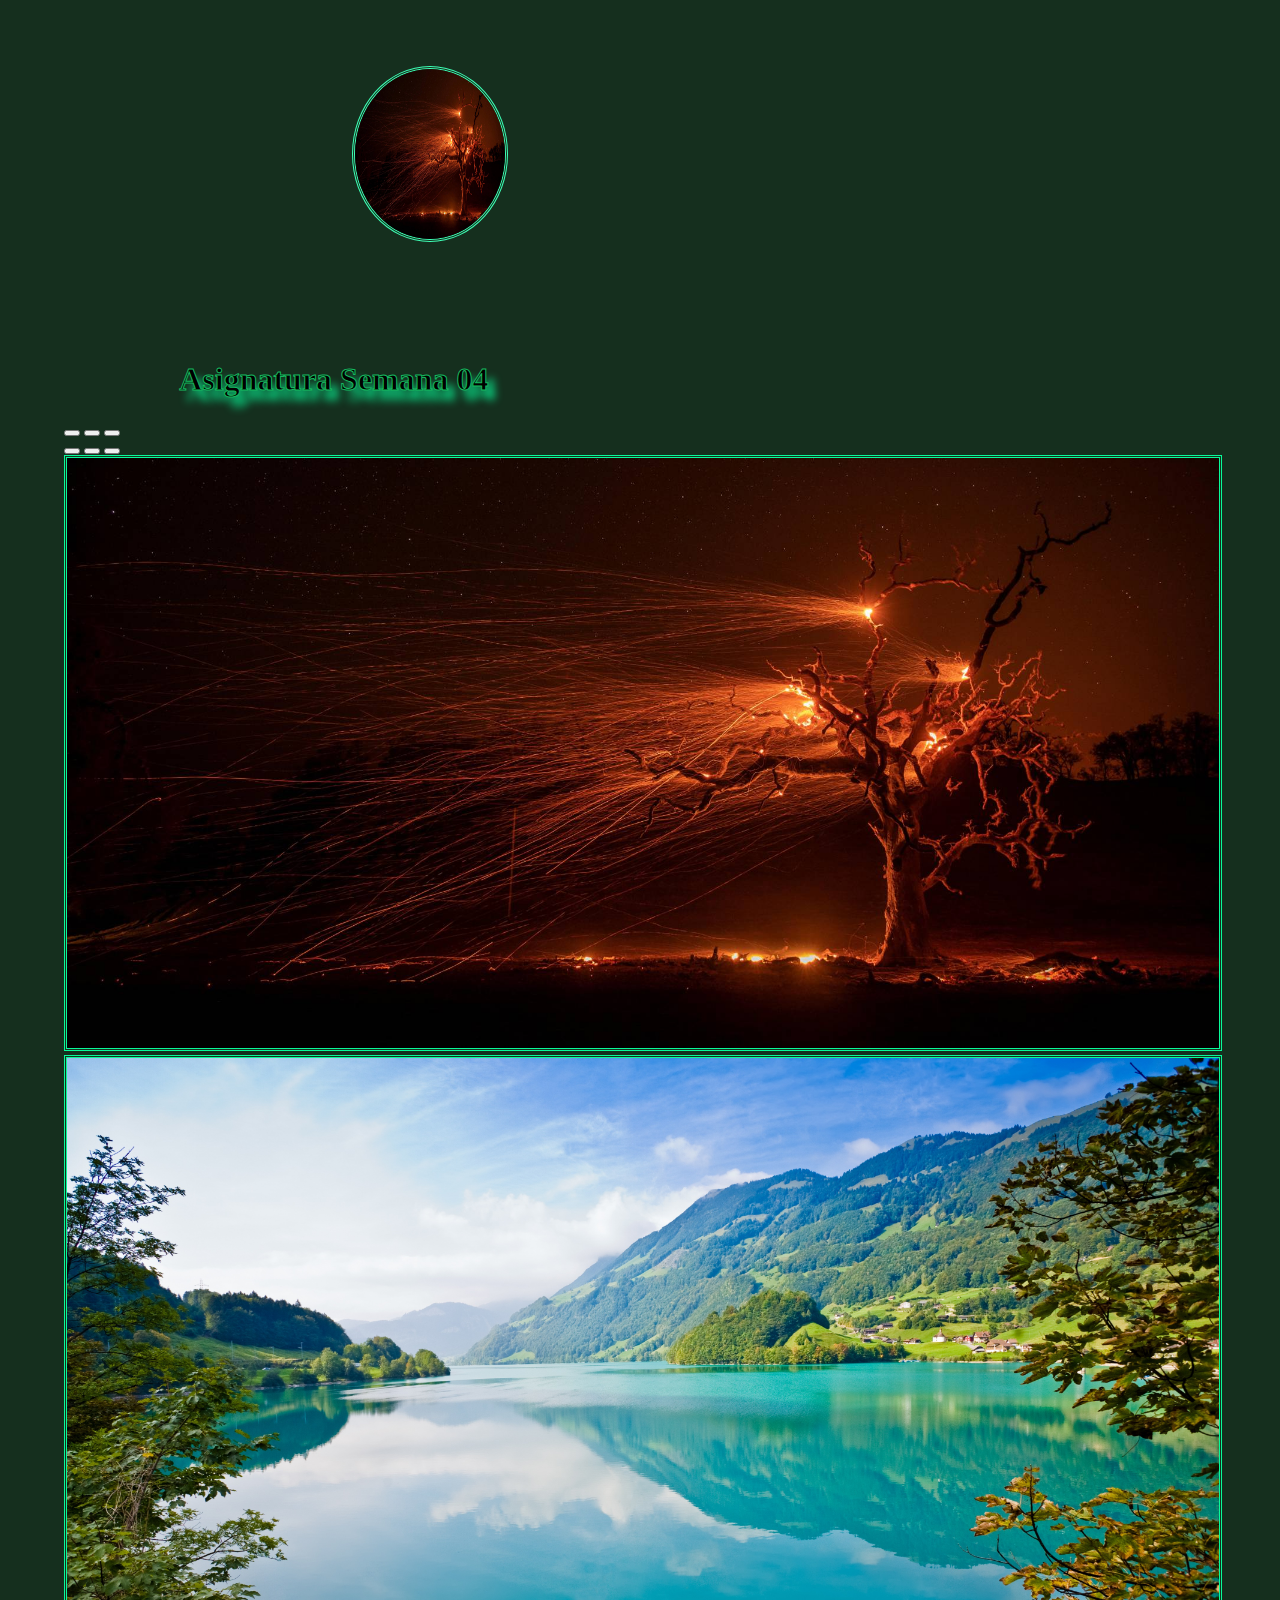
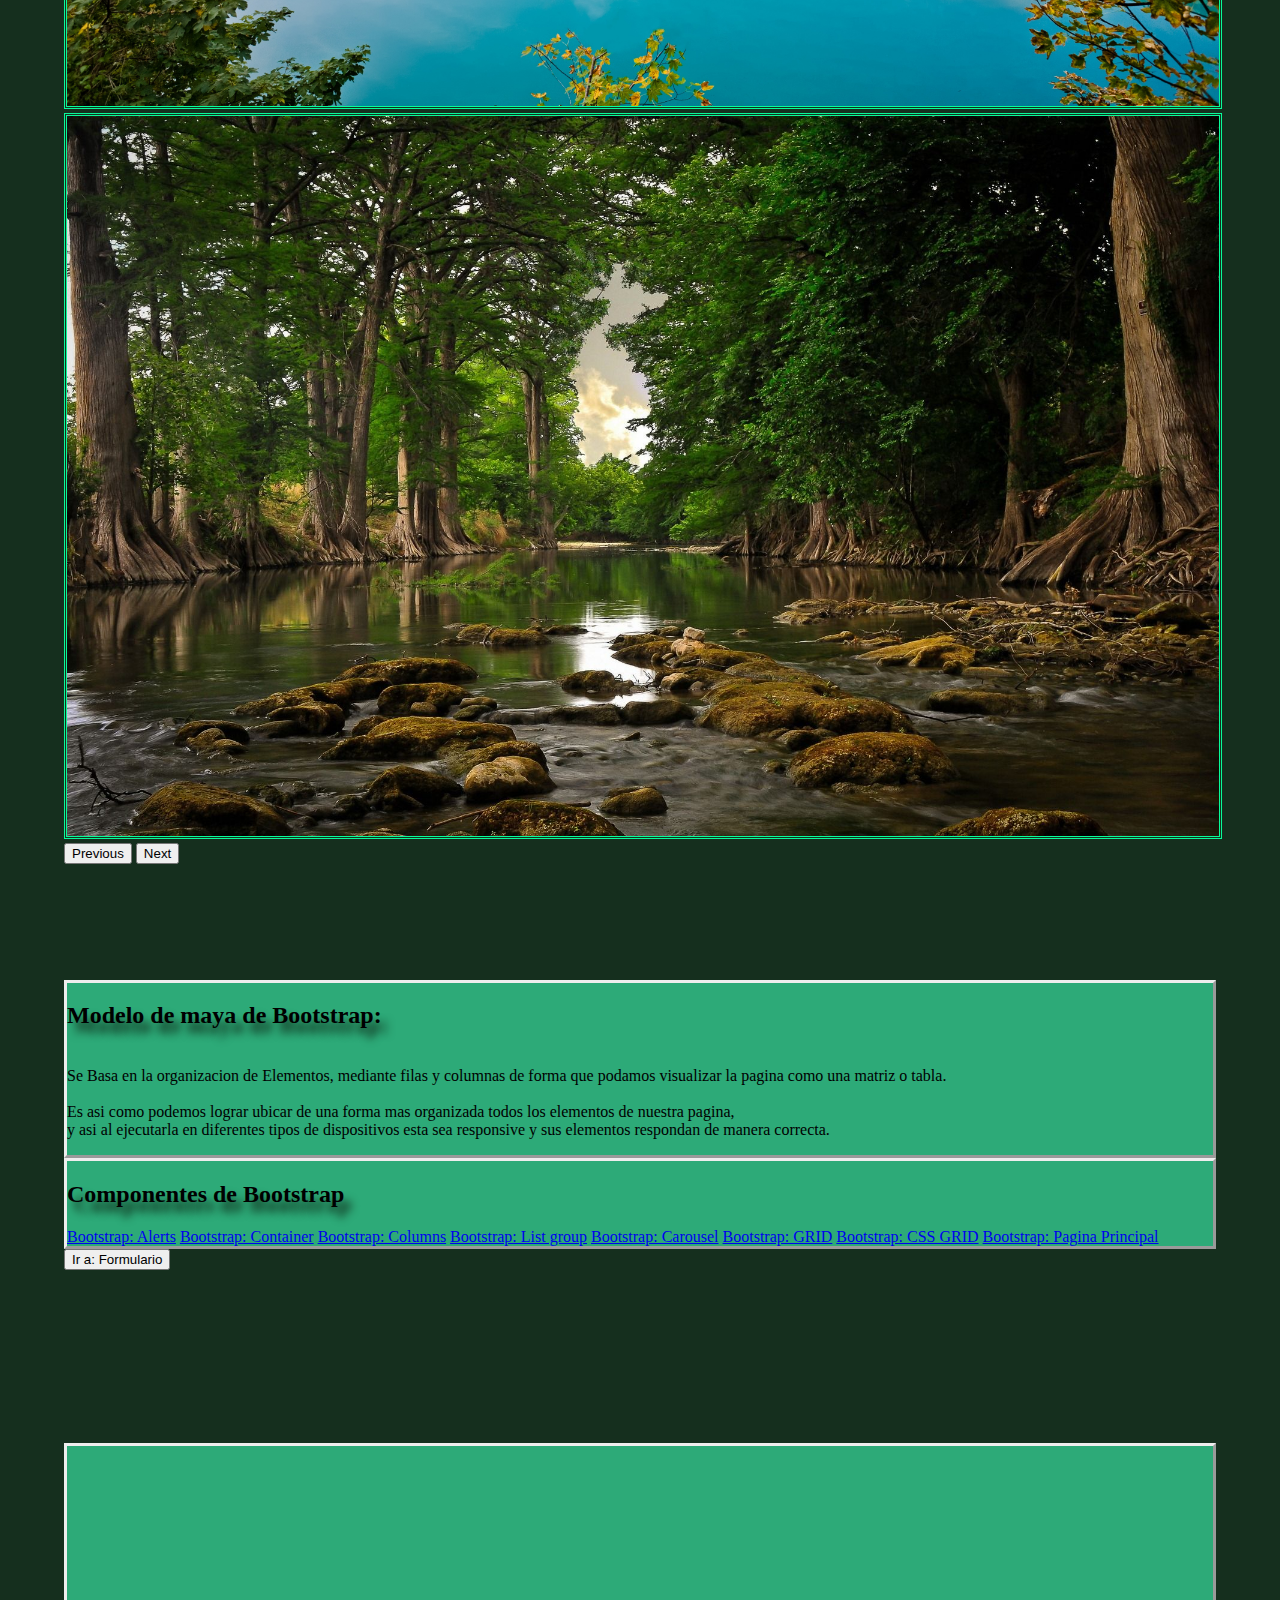
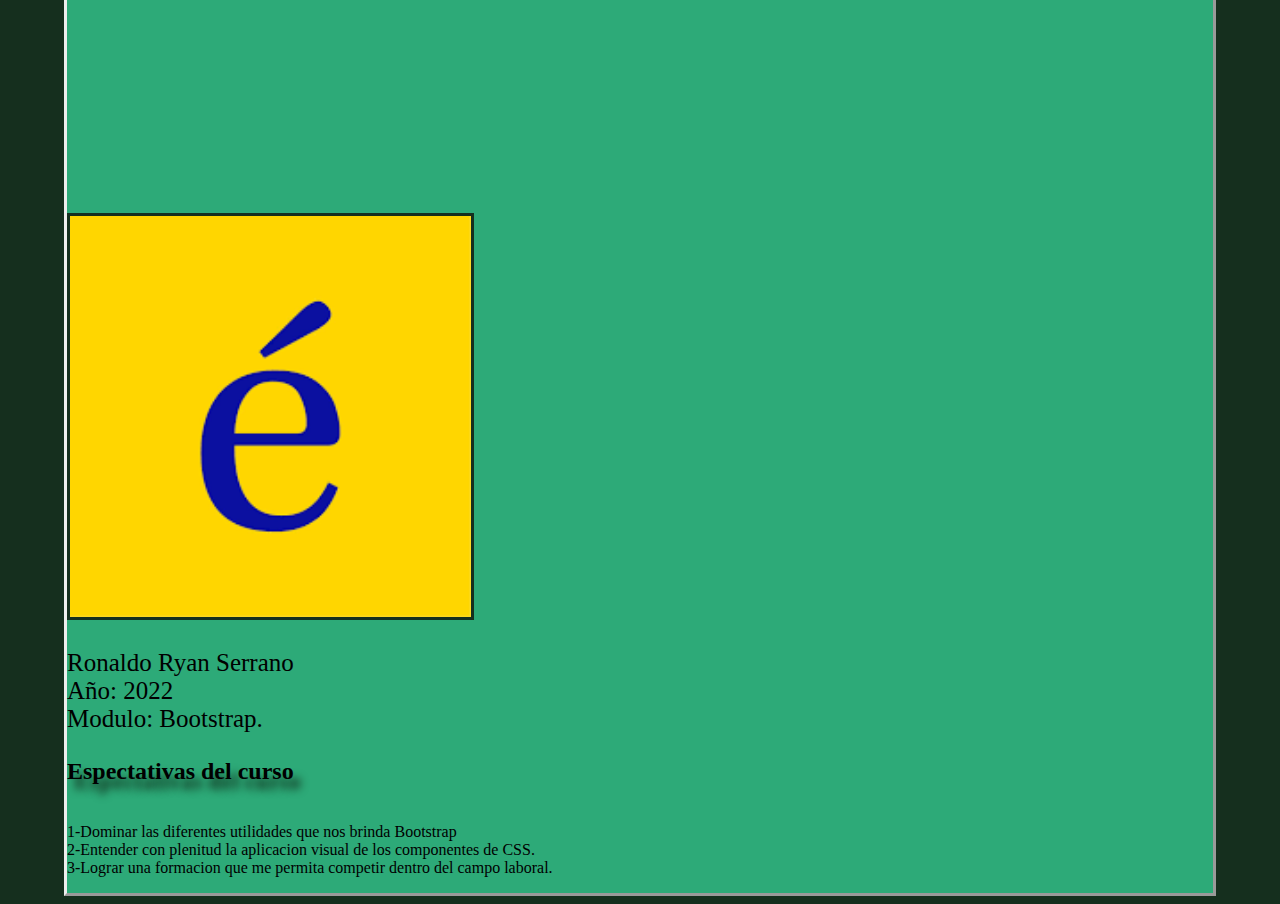
<file: index.html>
<!DOCTYPE html>
<html>
<head>
    <meta charset='utf-8'>
    <meta http-equiv='X-UA-Compatible' content='IE=edge'>
    <title>Ronaldo_Ryan</title>
    <meta name='viewport' content='width=device-width, initial-scale=1'>
    <!-- CSS only---BOOTSTRAP-->
<link href="https://cdn.jsdelivr.net/npm/bootstrap@5.2.1/dist/css/bootstrap.min.css" rel="stylesheet" integrity="sha384-iYQeCzEYFbKjA/T2uDLTpkwGzCiq6soy8tYaI1GyVh/UjpbCx/TYkiZhlZB6+fzT" crossorigin="anonymous">
    <!-- CSS personal -->
<link rel='stylesheet' type='text/css' media='screen' href='styles.css'>
    
</head>

<body>

    <header class="row header text-center">
        <div class="col-sm-12 col-md-12 col-lg-6 col-xl-4">
         <img id="logo"  src="imagenes/logo.jpg"/>
        </div>
        <div class="col-sm-12 col-md-12 col-lg-6 col-xl-7 title">  
         <h1 >Asignatura Semana 04</h1>
        </div>
    </header>

    	<!--Carousel-->
<div id="carouselExampleIndicators" class="carousel slide boxBig" data-bs-ride="true">
    <div class="carousel-indicators">
      <button type="button" data-bs-target="#carouselExampleIndicators" data-bs-slide-to="0" class="active" aria-current="true" aria-label="Slide 1"></button>
      <button type="button" data-bs-target="#carouselExampleIndicators" data-bs-slide-to="1" aria-label="Slide 2"></button>
      <button type="button" data-bs-target="#carouselExampleIndicators" data-bs-slide-to="2" aria-label="Slide 3"></button>
    </div>
    <div id="carouselExampleIndicators" class="carousel slide" data-bs-ride="true">
    <div class="carousel-indicators">
      <button type="button" data-bs-target="#carouselExampleIndicators" data-bs-slide-to="0" class="active" aria-current="true" aria-label="Slide 1"></button>
      <button type="button" data-bs-target="#carouselExampleIndicators" data-bs-slide-to="1" aria-label="Slide 2"></button>
      <button type="button" data-bs-target="#carouselExampleIndicators" data-bs-slide-to="2" aria-label="Slide 3"></button>
    </div>
    <div class="carousel-inner">
      <div class="carousel-item active">
        <img src="imagenes/logo.jpg" id="carousel" class="img" alt="...">
      </div>
      <div class="carousel-item">
        <img src="imagenes/carousel2.jpg" id="carousel" class="img" alt="...">
      </div>
      <div class="carousel-item">
        <img src="imagenes/carousel3.jpg" id="carousel" class="img" alt="...">
      </div>
    </div>
    <button class="carousel-control-prev" type="button" data-bs-target="#carouselExampleIndicators" data-bs-slide="prev">
      <span class="carousel-control-prev-icon" aria-hidden="true"></span>
      <span class="visually-hidden">Previous</span>
    </button>
    <button class="carousel-control-next" type="button" data-bs-target="#carouselExampleIndicators" data-bs-slide="next">
      <span class="carousel-control-next-icon" aria-hidden="true"></span>
      <span class="visually-hidden">Next</span>
    </button>
  </div>
  </div>


  
  

<div class="main">
    <div class="container text-center">
        <div class="row align-items-start">
          <div class="col-sm-8 col-md-6 col-lg-6 col-xl-6 box1">
            <p>
                <h2>Modelo de maya de Bootstrap:</h2><br>
                Se Basa en la organizacion de Elementos, mediante filas y columnas de forma que podamos visualizar la pagina como una matriz o tabla.
                <br>
                <br>
                Es asi como podemos lograr ubicar de una forma mas organizada todos los elementos de nuestra pagina,
                <br>y asi al ejecutarla en diferentes tipos de dispositivos esta sea responsive y sus elementos respondan de manera correcta.

               
            </p>
          </div>
          <div class="col-sm-8 col-md-6 col-lg-6 col-xl-6 box2">
            <div class="list-group box3">
                <h2>Componentes de Bootstrap</h2>
               
                <a href="https://getbootstrap.com/docs/5.2/components/alerts/" target="_blank" class="list-group-item-action">Bootstrap: Alerts</a>
                <a href="https://getbootstrap.com/docs/5.2/layout/containers/" target="_blank" class="list-group-item-action ">Bootstrap: Container</a>
                <a href="https://getbootstrap.com/docs/5.2/layout/columns/" target="_blank" class=" list-group-item-action ">Bootstrap: Columns</a>
                <a href="https://getbootstrap.com/docs/5.2/components/list-group/" target="_blank" class=" list-group-item-action ">Bootstrap: List group</a>
                <a href="https://getbootstrap.com/docs/5.2/components/carousel/" class="list-group-item-action">Bootstrap: Carousel</a>
                <a href="https://getbootstrap.com/docs/5.2/layout/grid/" class="list-group-item-action ">Bootstrap: GRID</a>
                <a href="https://getbootstrap.com/docs/5.2/layout/css-grid/" class="list-group-item-action ">Bootstrap: CSS GRID</a>
                <a href="https://getbootstrap.com/" class="list-group-item-action ">Bootstrap: Pagina Principal</a>
                
              </div>
          </div>
        </div>

       <div>
        <nav>
          <a href="Formulario.html" target="_blank"><button type="button" class="btn btn-outline-success my-5">Ir a: Formulario</button></a>
                </nav>
       </div>
        
        <footer class="container text-center">
            <div class="row align-items-start">
                
              <div class="col-sm-10 col-md-12 col-lg-auto col-xl-3">
                <a title="Ufidelitas" href="https://ufidelitas.ac.cr/?gclid=Cj0KCQjwyt-ZBhCNARIsAKH1174ChsGpwLM13TolNDzKHHKqUBrsBWifGJ7oP4hCjaQKlxFnWCM9w_8aAsZZEALw_wcB"  target="_blank"><img src="imagenes/logo2.png" id="logo2"></a>
              </div>
              <div class="col-sm-10 col-md-12 col-lg-auto col-xl-3">
                <p id="name">Ronaldo Ryan Serrano<br>
                    Año: 2022<br>
                    Modulo: Bootstrap.  
                </p>
              </div>
              <div class="col-sm-10 col-md-12 col-lg-auto col-xl-6">
                <p id="propositos">
                                            <h2>Espectativas del curso</h2><br>
                    1-Dominar las diferentes utilidades que nos brinda Bootstrap<br>
                    2-Entender con plenitud la aplicacion visual de los componentes de CSS.<br>
                    3-Lograr una formacion que me permita competir dentro del campo laboral.<br>
                </p>
              </div>
              
    
     </footer>
     
 <!-- JavaScript Bundle with Popper// Bootstrap -->
<script src="https://cdn.jsdelivr.net/npm/bootstrap@5.2.2/dist/js/bootstrap.bundle.min.js" integrity="sha384-OERcA2EqjJCMA+/3y+gxIOqMEjwtxJY7qPCqsdltbNJuaOe923+mo//f6V8Qbsw3" crossorigin="anonymous"></script>
<script type="text/javascript" src="JS/codigo.js"></script> 
</body>
</html>
</file>
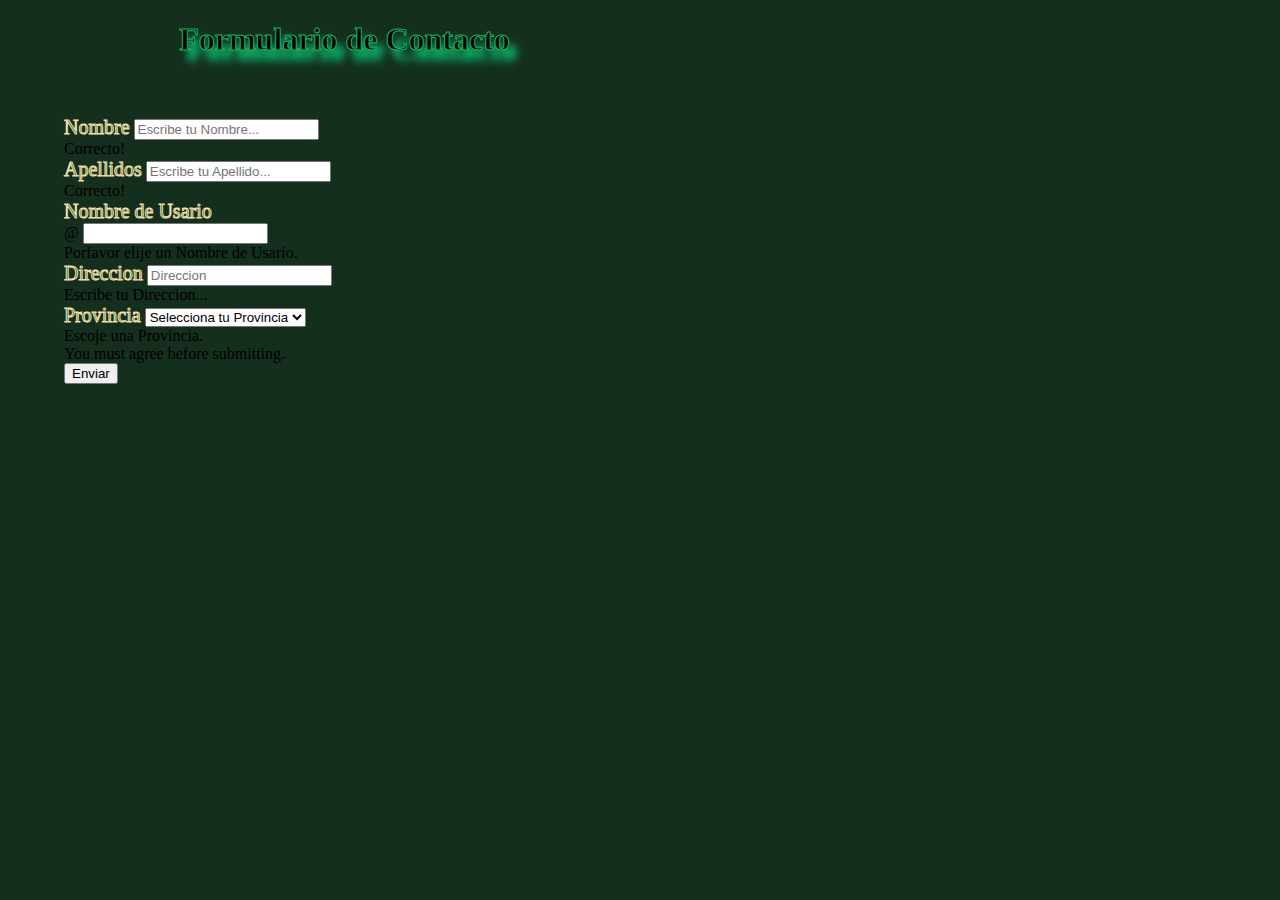
<file: Formulario.html>
<!DOCTYPE html>
<html>
<head>
    <meta charset='utf-8'>
    <meta http-equiv='X-UA-Compatible' content='IE=edge'>
    <title>Formulario de Contacto</title>
    <meta name='viewport' content='width=device-width, initial-scale=1'>
    <!-- CSS only---BOOTSTRAP-->
<link href="https://cdn.jsdelivr.net/npm/bootstrap@5.2.1/dist/css/bootstrap.min.css" rel="stylesheet" integrity="sha384-iYQeCzEYFbKjA/T2uDLTpkwGzCiq6soy8tYaI1GyVh/UjpbCx/TYkiZhlZB6+fzT" crossorigin="anonymous">
    <!-- CSS personal -->
<link rel='stylesheet' type='text/css' media='screen' href='styles.css'>
    
</head>

<body>
      <header class="container-fluid text-center">
        <h1>Formulario de Contacto</h1>
      </header>
      <br>
      <br>
      <div class="container-fluid alerta" style="display:none;">
      <svg xmlns="http://www.w3.org/2000/svg" style="display: none;">
        <symbol id="exclamation-triangle-fill" viewBox="0 0 36 36">
          <path d="M8.982 1.566a1.13 1.13 0 0 0-1.96 0L.165 13.233c-.457.778.091 1.767.98 1.767h13.713c.889 0 1.438-.99.98-1.767L8.982 1.566zM8 5c.535 0 .954.462.9.995l-.35 3.507a.552.552 0 0 1-1.1 0L7.1 5.995A.905.905 0 0 1 8 5zm.002 6a1 1 0 1 1 0 2 1 1 0 0 1 0-2z"/>
        </symbol>
      </svg>
        <div class="alert alert-danger d-flex align-items-center" role="alert">
          <svg class="bi flex-shrink-0 me-2" role="img" aria-label="Danger:"><use xlink:href="#exclamation-triangle-fill"/></svg>
          <div>
            Completa todos los espacios
          </div>
        </div>
    </div>

    
<section class="container-fluid">

  
  <form class="row g-3 needs-validation" id="formulario" novalidate>
    <div class="col-md-4">
      <label for="validationCustom01" class="form-label">Nombre</label>
      <input type="text" class="form-control" id="validationCustom01" value="" placeholder="Escribe tu Nombre..." required>
      <div class="valid-feedback">
        Correcto!
      </div>
    </div>
    <div class="col-md-4">
      <label for="validationCustom02" class="form-label">Apellidos</label>
      <input type="text" class="form-control" id="validationCustom02" value="" placeholder="Escribe tu Apellido..." required>
      <div class="valid-feedback">
        Correcto!
      </div>
    </div>
    <div class="col-md-4">
      <label for="validationCustomUsername" class="form-label">Nombre de Usario</label>
      <div class="input-group has-validation">
        <span class="input-group-text" id="inputGroupPrepend">@</span>
        <input type="text" class="form-control" id="validationCustomUsername" aria-describedby="inputGroupPrepend" required>
        <div class="invalid-feedback">
           Porfavor elije un Nombre de Usario.
        </div>
      </div>
    </div>
    <div class="col-md-6">
      <label for="validationCustom03" class="form-label">Direccion</label>
      <input type="text" class="form-control" id="validationCustom03" placeholder="Direccion" required>
      <div class="invalid-feedback">
        Escribe tu Direccion...
      </div>
    </div>
    <div class="col-md-3">
      <label for="validationCustom04" class="form-label">Provincia</label>
      <select class="form-select" id="validationCustom04" required>
        <option selected disabled value="">Selecciona tu Provincia</option>
        <option>San Jose</option>
        <option>Cartago</option>
        <option>Alajuela</option>
        <option>Heredia</option>
        <option>Guanacaste</option>
        <option>Puntarenas</option>
        <option>Limon</option>
      </select>
      <div class="invalid-feedback">
        Escoje una Provincia.
      </div>
    </div>
   
        <div class="invalid-feedback">
          You must agree before submitting.
        </div>
      </div>
    </div>
    <div class="col-12">
      <button class= "btn btn-primary" type="submit">Enviar</button>
    </div>
  </form>



  
</section>      
   
<script type="text/javascript" src="JS/codigo.js"></script>  
<script src="https://cdn.jsdelivr.net/npm/bootstrap@5.2.2/dist/js/bootstrap.bundle.min.js" integrity="sha384-OERcA2EqjJCMA+/3y+gxIOqMEjwtxJY7qPCqsdltbNJuaOe923+mo//f6V8Qbsw3" crossorigin="anonymous"></script>


</body>
</file>
<file: styles.css>
body{
    background-color: rgb(21, 47, 30);
    margin-left: 5%;
    margin-right: 5%;
}
.img{
   width: 100%;
   border-style: double;
   border-color: rgb(8, 250, 153);
}



header{
    margin-bottom: 1%;
}

#logo2{
    width: 35%;
    margin-top:32%;
    border-style: solid;
    border-color: rgb(21, 47, 30);
}

#logo{
    width: 150px;
    height: 170px;
    border-radius: 50%;
    margin-left: 25%;
    margin-top: 5%; 
    border-style:  double;
    border-color: rgb(61, 254, 180);
 

}
#logo2:hover{
    width: 33%;
    background-color: rgb(8, 250, 153);
    border-style: outset;
    border-color: black;
}

.main{
    margin-top: 10%;
}

h1{
    text-shadow: 7px 10px 8px rgb(8, 250, 153);
    font-family: fantasy;
    margin-left: 10%;
    -webkit-text-stroke: 1px rgb(22, 184, 95);
    

}
.title{
    margin-top:10%;
}
h2{
    text-shadow: 7px 10px 8px  rgb(15, 39, 22);
}


.box1{
    border-style: outset;
    background-color: rgba(61, 254, 180, 0.6);
    
}
.box2{
    border-style: outset;
    background-color:  rgba(61, 254, 180, 0.6);
;
    
}


footer{
    background-color: rgba(61, 254, 180, 0.6);
    color: black;
    position:relative;
    bottom: 0%;
    margin-top: 15%;
    border-style: outset;

}

#name{
    font-size: 25px;
}

.form-label{
    color: green;
    font-size: 20px;
    -webkit-text-stroke: 1px wheat;
}
</file>
